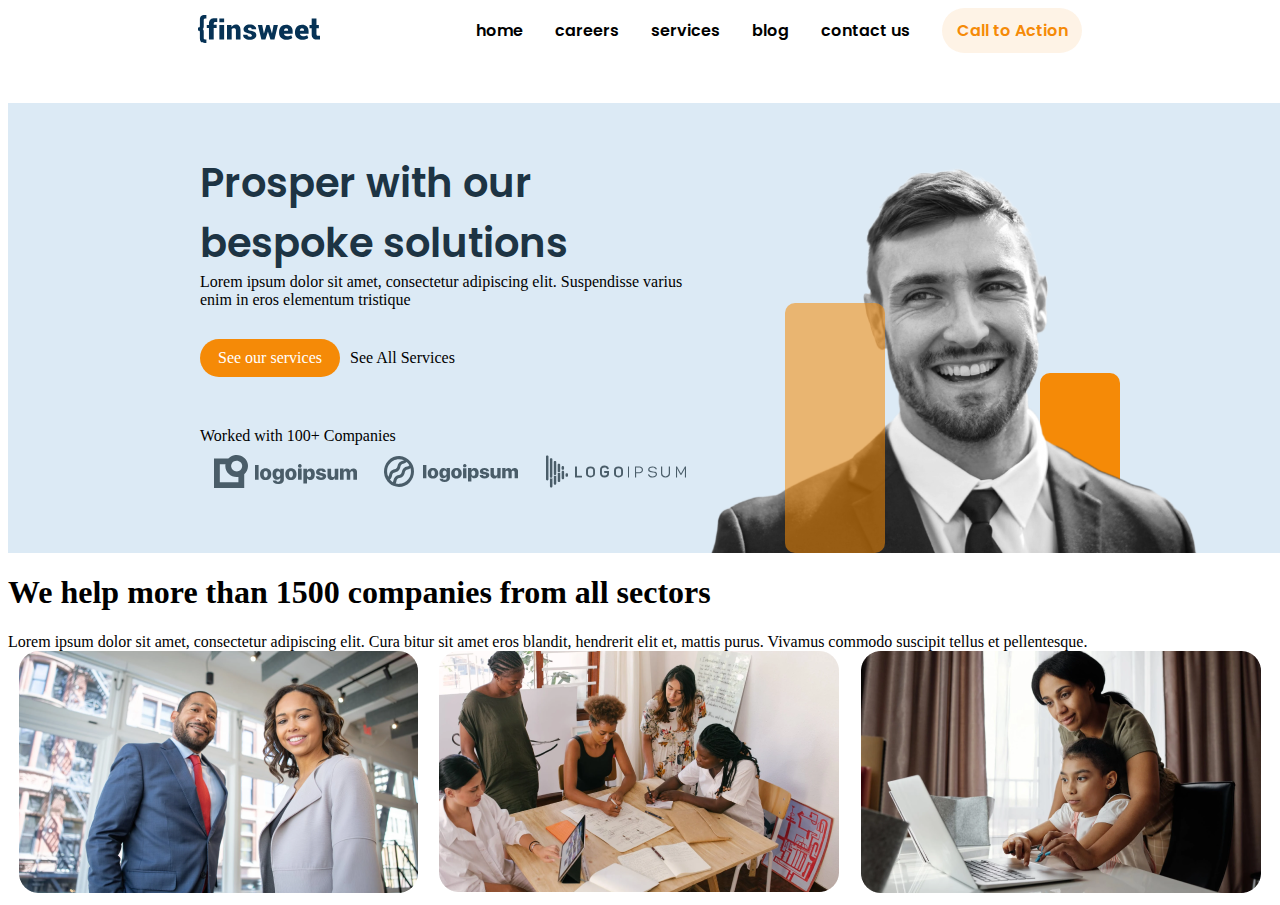
<file: challange/index.html>
<!DOCTYPE html>
<html lang="en">
  <head>
    <meta charset="UTF-8" />
    <meta http-equiv="X-UA-Compatible" content="IE=edge" />
    <meta name="viewport" content="width=device-width, initial-scale=1.0" />
    <title>Document</title>
    <link rel="stylesheet" href="./css/style.css" />
  </head>
  <body>
    <nav>
      <div>
        <img src="./logo/Logo.svg" alt="not found" />
      </div>
      <div class="nav-a">
        <div class="nav-a1">
          <a href="">home</a>
          <a href="">careers</a>
          <a href="">services</a>
          <a href="">blog</a>
          <a href="">contact us</a>
        </div>
        <a href="" id="m1">Call to Action</a>
      </div>
    </nav>
    <header>
      <div class="header-container">
        <div class="m2">
          <div class="m21">
            <div class="m211">Prosper with our bespoke solutions</div>
            <div class="m212">
              Lorem ipsum dolor sit amet, consectetur adipiscing elit.
              Suspendisse varius enim in eros elementum tristique
            </div>
            <div class="m213">
              <a href="" class="m2131">See our services</a>
              <a href="" class="m2132">See All Services </a>
            </div>
            <div class="m214">Worked with 100+ Companies</div>
            <div class="m215">
              <img src="./logo/haeder-logo-1.svg" alt="" />
              <img src="./logo/heder-logo-2 (1).svg" alt="" />
              <img src="./logo/header-logo-3.svg" alt="" />
            </div>
          </div>
          <div class="m22">
            <div class="m221"></div>
            <div class="m222"></div>
            <img width="500" height="400" src="./image/Image.png" alt="" />
          </div>
        </div>
      </div>
    </header>
    <div>
      <div>
        <h1>We help more than 1500 companies from all sectors</h1>
        Lorem ipsum dolor sit amet, consectetur adipiscing elit. Cura bitur sit
        amet eros blandit, hendrerit elit et, mattis purus. Vivamus commodo
        suscipit tellus et pellentesque.
      </div>
      <div class="ROUND2">
        <div>
          <img src="image/post1.png" alt="not found" />
        </div>
        <div>
          <img src="image/post-2.png" alt="not found" />
        </div>
        <div>
          <img src="image/post-3.png" alt="not found" />
        </div>
      </div>
    </div>
  </body>
</html>
</file>
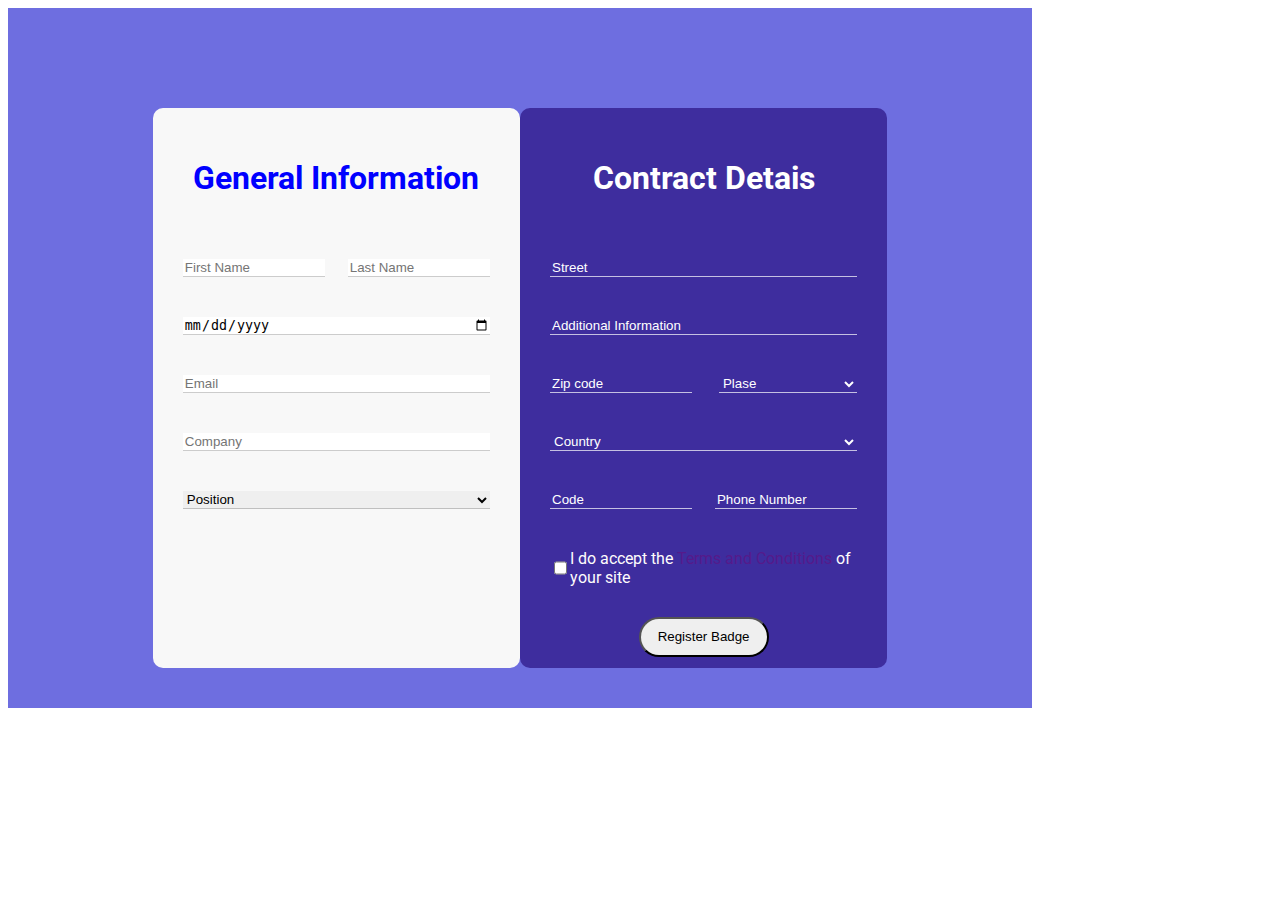
<file: traning/index.html>
<!DOCTYPE html>
<html lang="en">
  <head>
    <meta charset="UTF-8" />
    <meta http-equiv="X-UA-Compatible" content="IE=edge" />
    <meta name="viewport" content="width=device-width, initial-scale=1.0" />
    <title>Document</title>
    <link rel="stylesheet" href="style.css" />
  </head>
  <body>
    <div class="full">
      <div class="left-card">
        <div class="text1">
          <h1>General Information</h1>
        </div>
        <form action="">
          <div class="q2">
            <input
              type="text"
              class="names"
              maxlength="30"
              placeholder="First Name"
            />
            <input
              type="text"
              class="names"
              maxlength="30"
              placeholder="Last Name"
            />
          </div>
          <div class="q3">
            <input type="date" maxlength="30" placeholder="yyyy.dd.mm" />
          </div>
          <div class="q4">
            <input type="text" maxlength="30" placeholder="Email" />
          </div>
          <div class="q5">
            <input type="text" maxlength="30" placeholder="Company" />
          </div>
          <div class="q6">
            <select name="Position" id="Position">
              <option value="">Position</option>
            </select>
          </div>
        </form>
      </div>
      <div class="right-card">
        <div class="text2">
          <h1>Contract Detais</h1>
        </div>
        <div class="m2">
          <input type="text" maxlength="20" placeholder="Street" />
        </div>
        <div class="m3">
          <input
            type="text"
            maxlength="30"
            placeholder="Additional Information"
          />
        </div>
        <div class="m4">
          <input type="number" maxlength="30" placeholder="Zip code" />
          <select name="Plase" id="">
            <option value="">Plase</option>
          </select>
        </div>
        <div class="m5">
          <select name="Country" id="Country">
            <option value="">Country</option>
          </select>
        </div>
        <div class="m6">
          <input type="text" maxlength="30" placeholder="Code" />
          <input type="number" maxlength="10" placeholder="Phone Number" />
        </div>
        <div class="m7">
          <input type="checkbox" />
          <label for="">
            I do accept the
            <a href="">Terms and Conditions</a>
            of your site
          </label>
        </div>
        <div class="button">
          <button
            type="Register Badge"
            style="border-radius: 30px; width: 130px; height: 40px"
          >
            Register Badge
          </button>
        </div>
      </div>
    </div>
  </body>
</html>
</file>
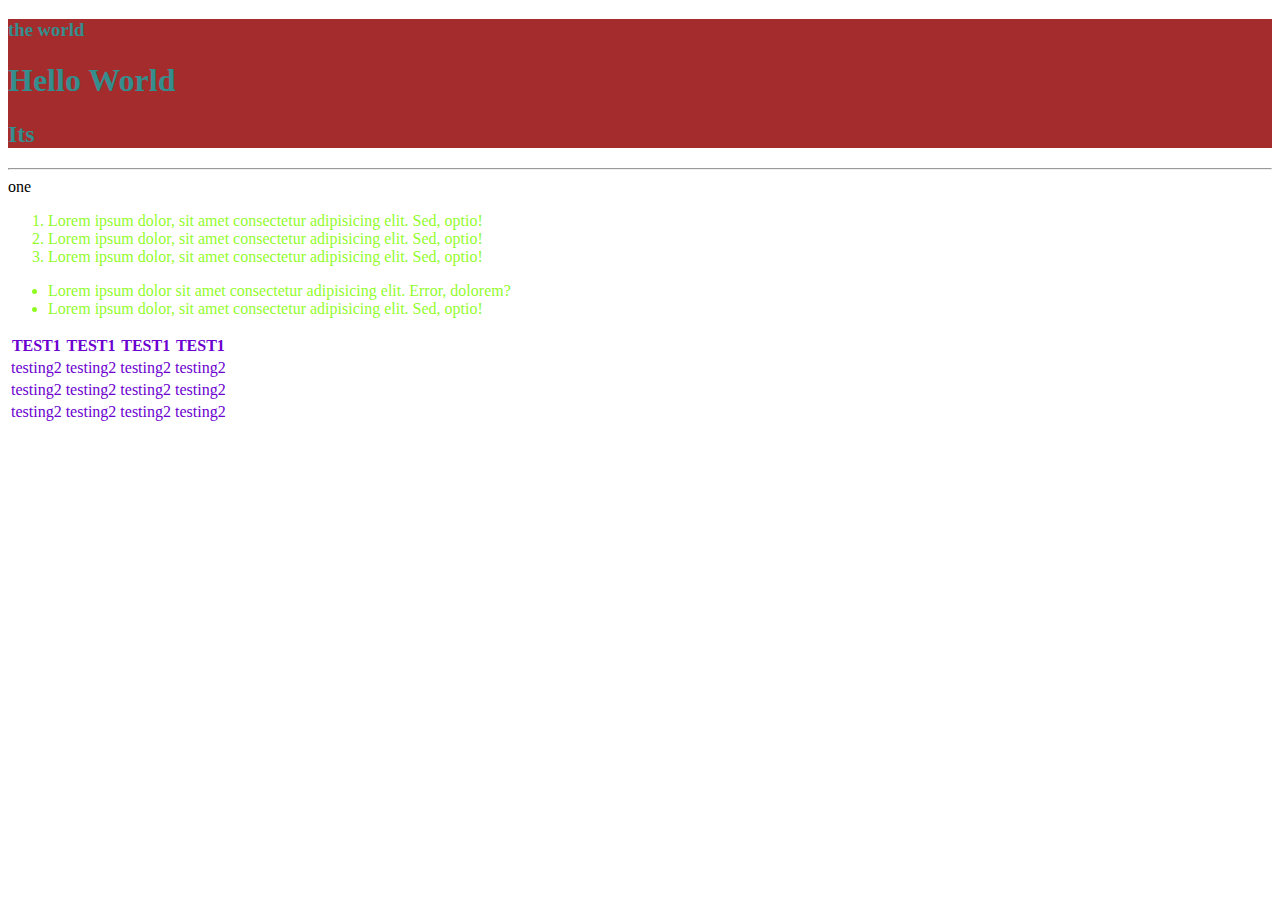
<file: lesson/+/index.html>
<!DOCTYPE html>
<html lang="en">
  <head>
    <meta charset="UTF-8" />
    <meta http-equiv="X-UA-Compatible" content="IE=edge" />
    <meta name="viewport" content="width=device-width, initial-scale=1.0" />
    <title>test</title>
    <link rel="stylesheet" href="style.css" />
  </head>
  <body>
    <div class="test2">
      <h3>the world</h3>
      <h1>Hello World</h1>
      <h2>Its</h2>
    </div>
    <hr />
    one
    <ol>
      <li>
        Lorem ipsum dolor, sit amet consectetur adipisicing elit. Sed, optio!
      </li>
      <li>
        Lorem ipsum dolor, sit amet consectetur adipisicing elit. Sed, optio!
      </li>
      <li>
        Lorem ipsum dolor, sit amet consectetur adipisicing elit. Sed, optio!
      </li>
    </ol>
    <ul>
      <li>
        Lorem ipsum dolor sit amet consectetur adipisicing elit. Error, dolorem?
      </li>
      <li>
        Lorem ipsum dolor, sit amet consectetur adipisicing elit. Sed, optio!
      </li>
    </ul>
    <table>
      <tr class="2">
        <th>TEST1</th>
        <th>TEST1</th>
        <th>TEST1</th>
        <th>TEST1</th>
      </tr>
      <tr>
        <td>testing2</td>
        <td>testing2</td>
        <td>testing2</td>
        <td>testing2</td>
      </tr>
      <tr>
        <td>testing2</td>
        <td>testing2</td>
        <td>testing2</td>
        <td>testing2</td>
      </tr>
      <tr>
        <td>testing2</td>
        <td>testing2</td>
        <td>testing2</td>
        <td>testing2</td>
      </tr>
    </table>
  </body>
</html>
</file>
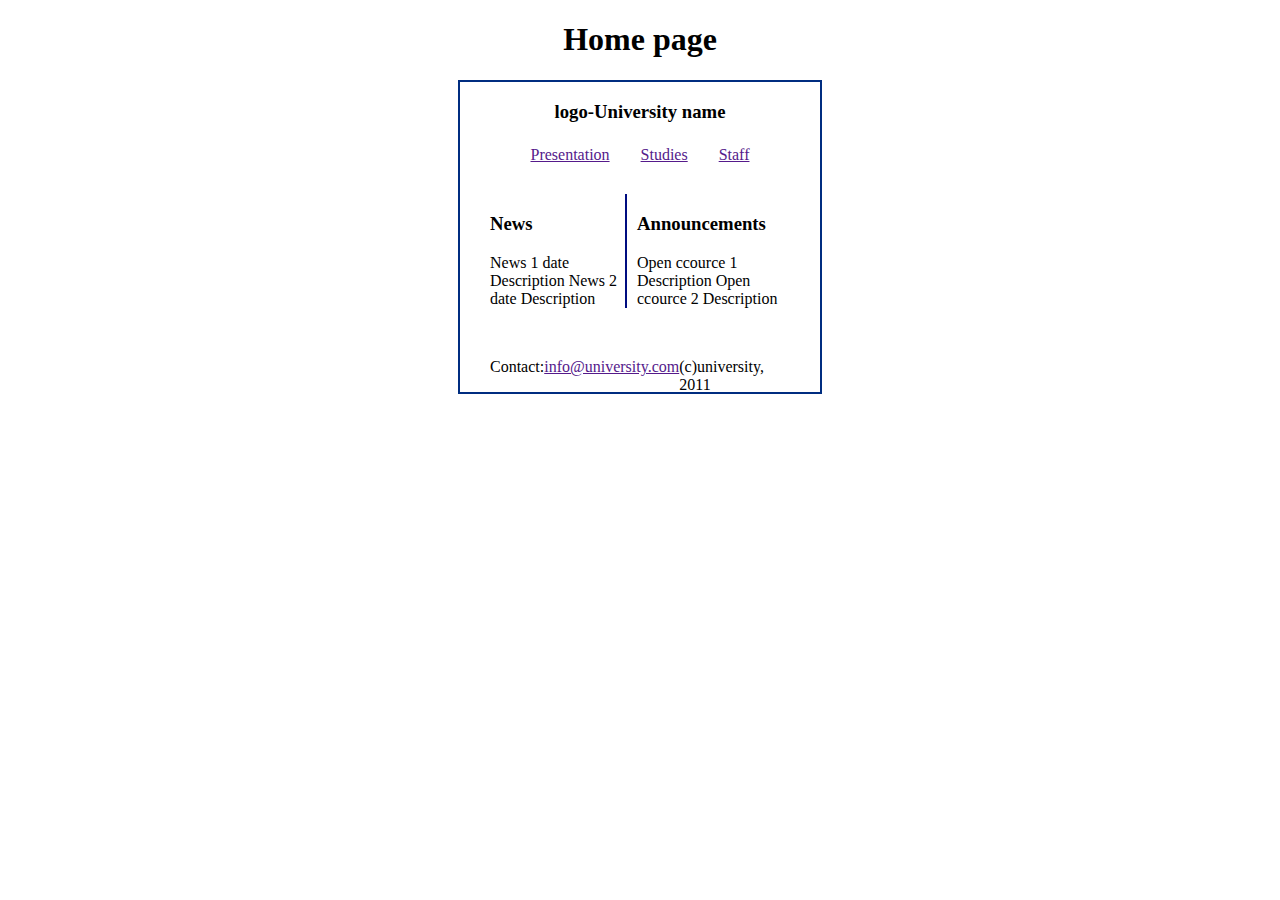
<file: lesson/Day-09/index.html>
<!DOCTYPE html>
<html lang="en">
  <head>
    <meta charset="UTF-8" />
    <meta http-equiv="X-UA-Compatible" content="IE=edge" />
    <meta name="viewport" content="width=device-width, initial-scale=1.0" />
    <title>Document</title>
    <link rel="stylesheet" href="style.css" />
  </head>
  <body>
    <h1 class="d2">Home page</h1>
    <div class="d1">
      <div class="d12"><h3>logo-University name</h3></div>
      <div class="d13">
        <nav class="d131">
          <a href="">Presentation</a>
          <a href="">Studies</a>
          <a href="">Staff</a>
        </nav>
      </div>
      <div class="d14">
        <div class="d141">
          <h3>News</h3>
          News 1 date Description News 2 date Description
        </div>
        <div class="d142">
          <h3>Announcements</h3>
          Open ccource 1 Description Open ccource 2 Description
        </div>
      </div>
      <div class="d15">
        Contact:
        <a href="">info@university.com</a>
        (c)university, 2011
      </div>
    </div>
  </body>
</html>
</file>
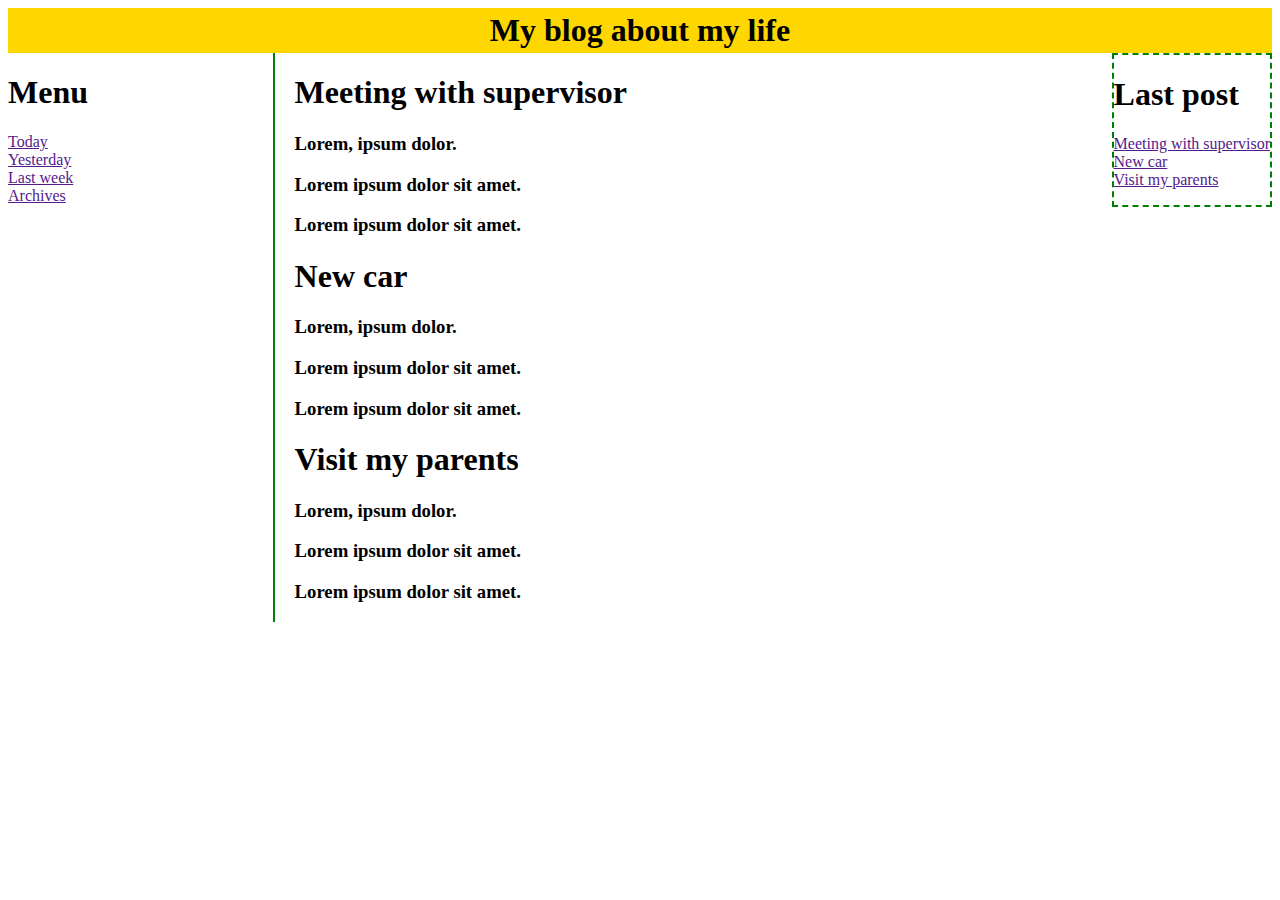
<file: lesson/Day-8/index.html>
<!DOCTYPE html>
<html lang="en">
  <head>
    <meta charset="UTF-8" />
    <meta http-equiv="X-UA-Compatible" content="IE=edge" />
    <meta name="viewport" content="width=device-width, initial-scale=1.0" />
    <title>Document</title>
    <link rel="stylesheet" href="style.css" />
  </head>
  <body>
    <nav class="w1"><h1>My blog about my life</h1></nav>
    <div class="w2">
      <div class="w21">
        <h1>Menu</h1>
        <a href="">Today</a>
        <a href="">Yesterday</a>
        <a href="">Last week</a>
        <a href="">Archives</a>
      </div>
      <div class="w3">
        <h1>Meeting with supervisor</h1>
        <h3>Lorem, ipsum dolor.</h3>
        <h3>Lorem ipsum dolor sit amet.</h3>
        <h3>Lorem ipsum dolor sit amet.</h3>
        <h1>New car</h1>
        <h3>Lorem, ipsum dolor.</h3>
        <h3>Lorem ipsum dolor sit amet.</h3>
        <h3>Lorem ipsum dolor sit amet.</h3>
        <h1>Visit my parents</h1>
        <h3>Lorem, ipsum dolor.</h3>
        <h3>Lorem ipsum dolor sit amet.</h3>
        <h3>Lorem ipsum dolor sit amet.</h3>
      </div>
      <div class="w4">
        <h1>Last post</h1>
        <a href="">Meeting with supervisor</a>
        <a href="">New car</a>
        <a href="">Visit my parents</a>
      </div>
    </div>
  </body>
</html>
</file>
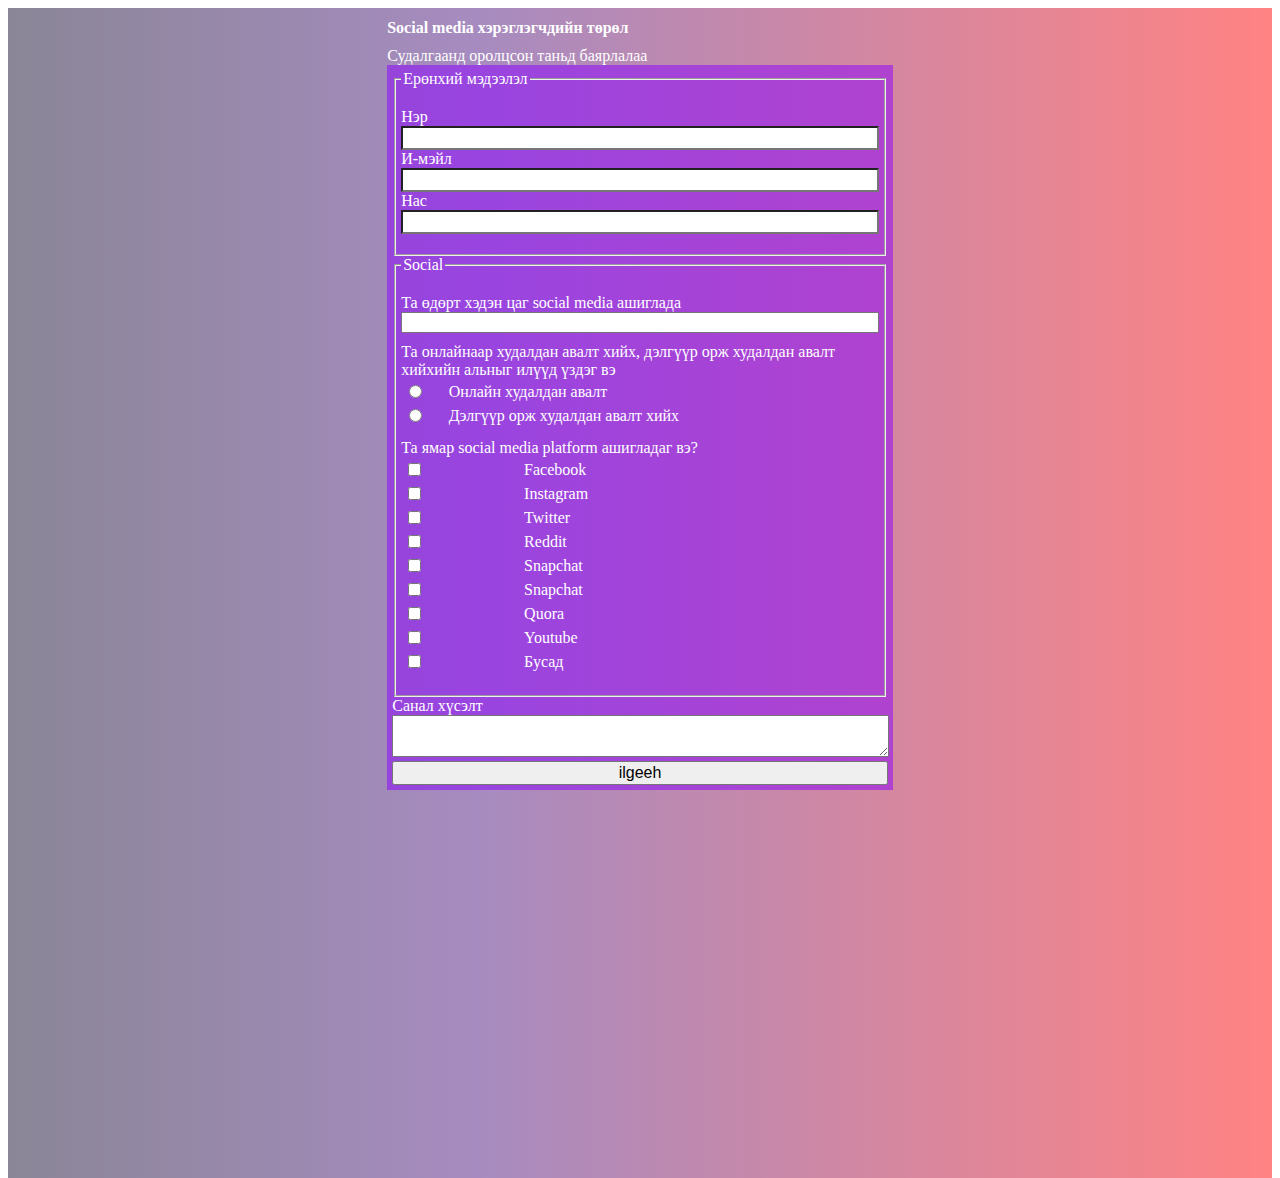
<file: traning/html_form/survey-form/index.html>
<!DOCTYPE html>
<html lang="en">
  <head>
    <meta charset="UTF-8" />
    <meta http-equiv="X-UA-Compatible" content="IE=edge" />
    <meta name="viewport" content="width=device-width, initial-scale=1.0" />
    <title>Document</title>
    <link rel="stylesheet" href="style.css" />
  </head>
  <body>
    <div class="container">
      <div class="secondcontainer">
        <div class="text">
          <h1>Social media хэрэглэгчдийн төрөл</h1>
          Судалгаанд оролцсон таньд баярлалаа
        </div>
        <div class="hamgintom">
          <fieldset>
            <legend>Ерөнхий мэдээлэл</legend>
            <div class="deedtal">
              <label for="">Нэр</label>
              <input type="text" maxlength="20" />
              <label for="">И-мэйл</label>
              <input type="text" maxlength="20" />
              <label for="">Нас</label>
              <input type="number" maxlength="2" />
            </div>
          </fieldset>
          <fieldset>
            <legend>Social</legend>
            <div class="doodtal">
              <div class="dotor2">
                Та өдөрт хэдэн цаг social media ашиглада
                <select name="" id="">
                  <option value="">2-4 hour</option>
                  <option value="">4-5 hour</option>
                  <option value="">5+ hour</option>
                </select>
              </div>
              <div class="dotor3">
                Та онлайнаар худалдан авалт хийх, дэлгүүр орж худалдан авалт
                хийхийн альныг илүүд үздэг вэ
                <table>
                  <tr>
                    <td><input type="radio" name="a1" id="a2" /></td>
                    <td><label for="a2">Онлайн худалдан авалт</label></td>
                  </tr>
                  <tr>
                    <td><input type="radio" name="a1" id="a3" /></td>
                    <td>
                      <label for="a3">Дэлгүүр орж худалдан авалт хийх</label>
                    </td>
                  </tr>
                </table>
              </div>
              <div class="dotor1">
                <table>
                  Та ямар social media platform ашигладаг вэ?
                  <tr>
                    <td><input type="checkbox" /></td>
                    <td><label for="">Facebook</label></td>
                  </tr>
                  <tr>
                    <td><input type="checkbox" /></td>
                    <td><label for="">Instagram</label></td>
                  </tr>
                  <tr>
                    <td><input type="checkbox" /></td>
                    <td><label for="">Twitter</label></td>
                  </tr>
                  <tr>
                    <td><input type="checkbox" /></td>
                    <td><label for="">Reddit</label></td>
                  </tr>
                  <tr>
                    <td><input type="checkbox" /></td>
                    <td><label for="">Snapchat</label></td>
                  </tr>
                  <tr>
                    <td><input type="checkbox" /></td>
                    <td><label for="">Snapchat</label></td>
                  </tr>
                  <tr>
                    <td><input type="checkbox" /></td>
                    <td><label for="">Quora</label></td>
                  </tr>
                  <tr>
                    <td><input type="checkbox" /></td>
                    <td><label for="">Youtube</label></td>
                  </tr>
                  <tr>
                    <td><input type="checkbox" /></td>
                    <td><label for="">Бусад</label></td>
                  </tr>
                </table>
              </div>
            </div>
          </fieldset>
          <div>
            Санал хүсэлт
            <textarea name="" id="" cols="90" rows=""></textarea>
          </div>
          <button id="submit">ilgeeh</button>
        </div>
      </div>
    </div>
  </body>
</html>
</file>
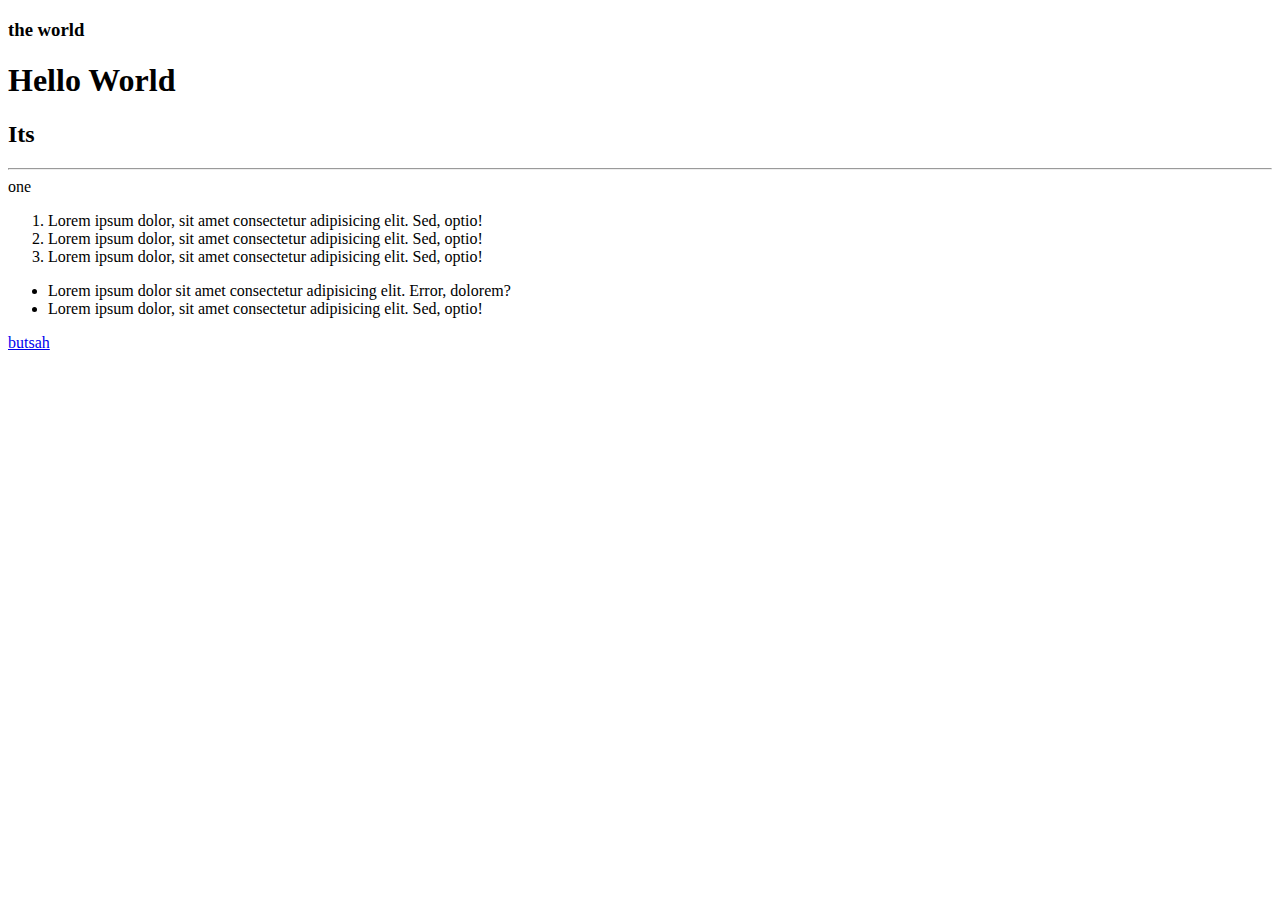
<file: lesson/+/huudas.html>
<!DOCTYPE html>
<html lang="en">
  <head>
    <meta charset="UTF-8" />
    <meta http-equiv="X-UA-Compatible" content="IE=edge" />
    <meta name="viewport" content="width=device-width, initial-scale=1.0" />
    <title>Document</title>
  </head>
  <body>
    <h3>the world</h3>
    <h1>Hello World</h1>
    <h2>Its</h2>
    <hr />
    one
    <ol>
      <li>
        Lorem ipsum dolor, sit amet consectetur adipisicing elit. Sed, optio!
      </li>
      <li>
        Lorem ipsum dolor, sit amet consectetur adipisicing elit. Sed, optio!
      </li>
      <li>
        Lorem ipsum dolor, sit amet consectetur adipisicing elit. Sed, optio!
      </li>
    </ol>
    <ul>
      <li>
        Lorem ipsum dolor sit amet consectetur adipisicing elit. Error, dolorem?
      </li>
      <li>
        Lorem ipsum dolor, sit amet consectetur adipisicing elit. Sed, optio!
      </li>
    </ul>
    <a href="./index - Copy.html">butsah</a>
  </body>
</html>
</file>
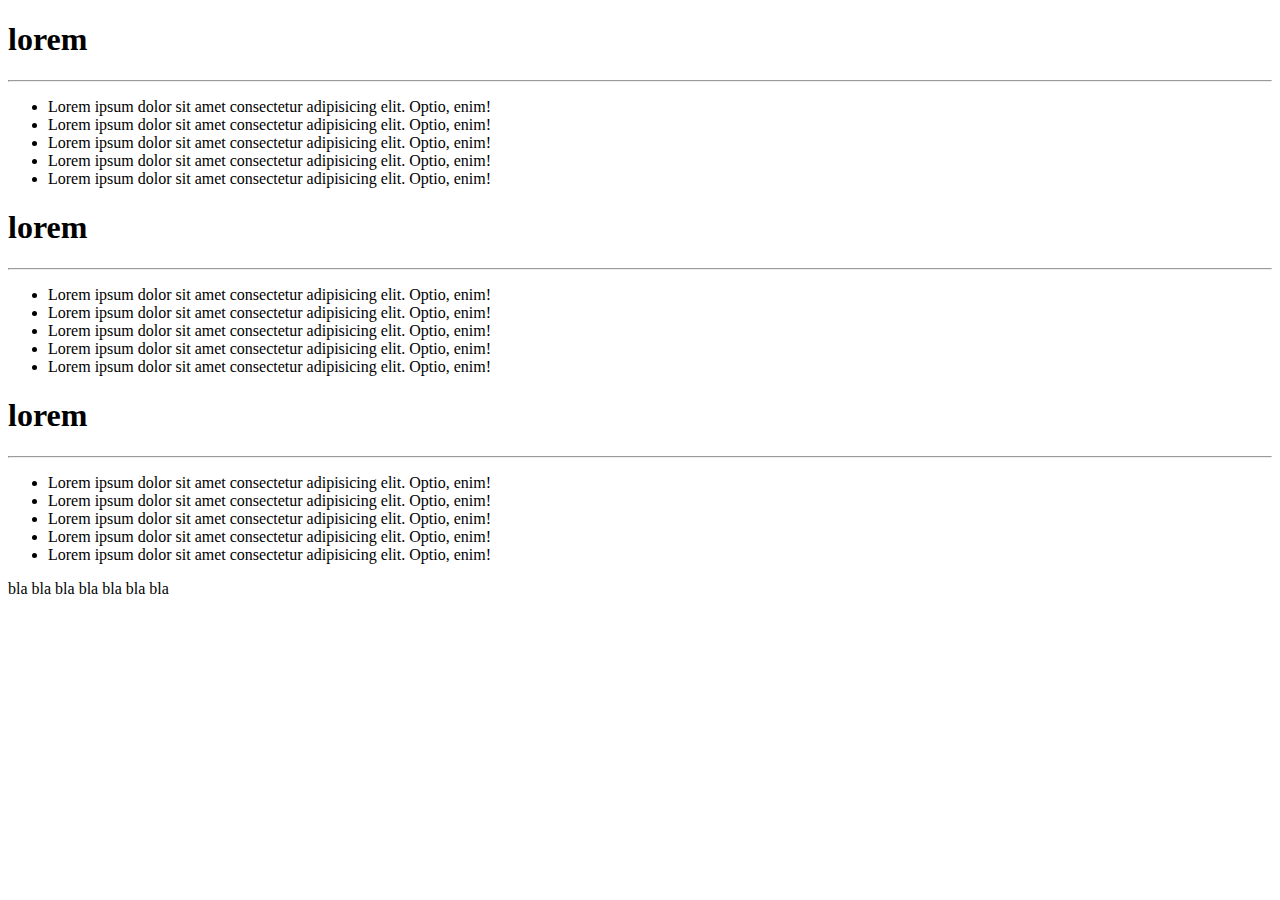
<file: lesson/+/test.html>
<!DOCTYPE html>
<html lang="en">
  <head>
    <meta charset="UTF-8" />
    <meta http-equiv="X-UA-Compatible" content="IE=edge" />
    <meta name="viewport" content="width=device-width, initial-scale=1.0" />
    <title>Document</title>
  </head>
  <body>
    <h1>lorem</h1>
    <hr />
    <ul>
      <li>
        Lorem ipsum dolor sit amet consectetur adipisicing elit. Optio, enim!
      </li>
      <li>
        Lorem ipsum dolor sit amet consectetur adipisicing elit. Optio, enim!
      </li>
      <li>
        Lorem ipsum dolor sit amet consectetur adipisicing elit. Optio, enim!
      </li>
      <li>
        Lorem ipsum dolor sit amet consectetur adipisicing elit. Optio, enim!
      </li>
      <li>
        Lorem ipsum dolor sit amet consectetur adipisicing elit. Optio, enim!
      </li>
    </ul>
    <h1>lorem</h1>
    <hr />
    <ul>
      <li>
        Lorem ipsum dolor sit amet consectetur adipisicing elit. Optio, enim!
      </li>
      <li>
        Lorem ipsum dolor sit amet consectetur adipisicing elit. Optio, enim!
      </li>
      <li>
        Lorem ipsum dolor sit amet consectetur adipisicing elit. Optio, enim!
      </li>
      <li>
        Lorem ipsum dolor sit amet consectetur adipisicing elit. Optio, enim!
      </li>
      <li>
        Lorem ipsum dolor sit amet consectetur adipisicing elit. Optio, enim!
      </li>
    </ul>
    <h1>lorem</h1>
    <hr />
    <ul>
      <li>
        Lorem ipsum dolor sit amet consectetur adipisicing elit. Optio, enim!
      </li>
      <li>
        Lorem ipsum dolor sit amet consectetur adipisicing elit. Optio, enim!
      </li>
      <li>
        Lorem ipsum dolor sit amet consectetur adipisicing elit. Optio, enim!
      </li>
      <li>
        Lorem ipsum dolor sit amet consectetur adipisicing elit. Optio, enim!
      </li>
      <li>
        Lorem ipsum dolor sit amet consectetur adipisicing elit. Optio, enim!
      </li>
    </ul>
  </body>
</html>
bla bla bla bla bla bla bla
</file>
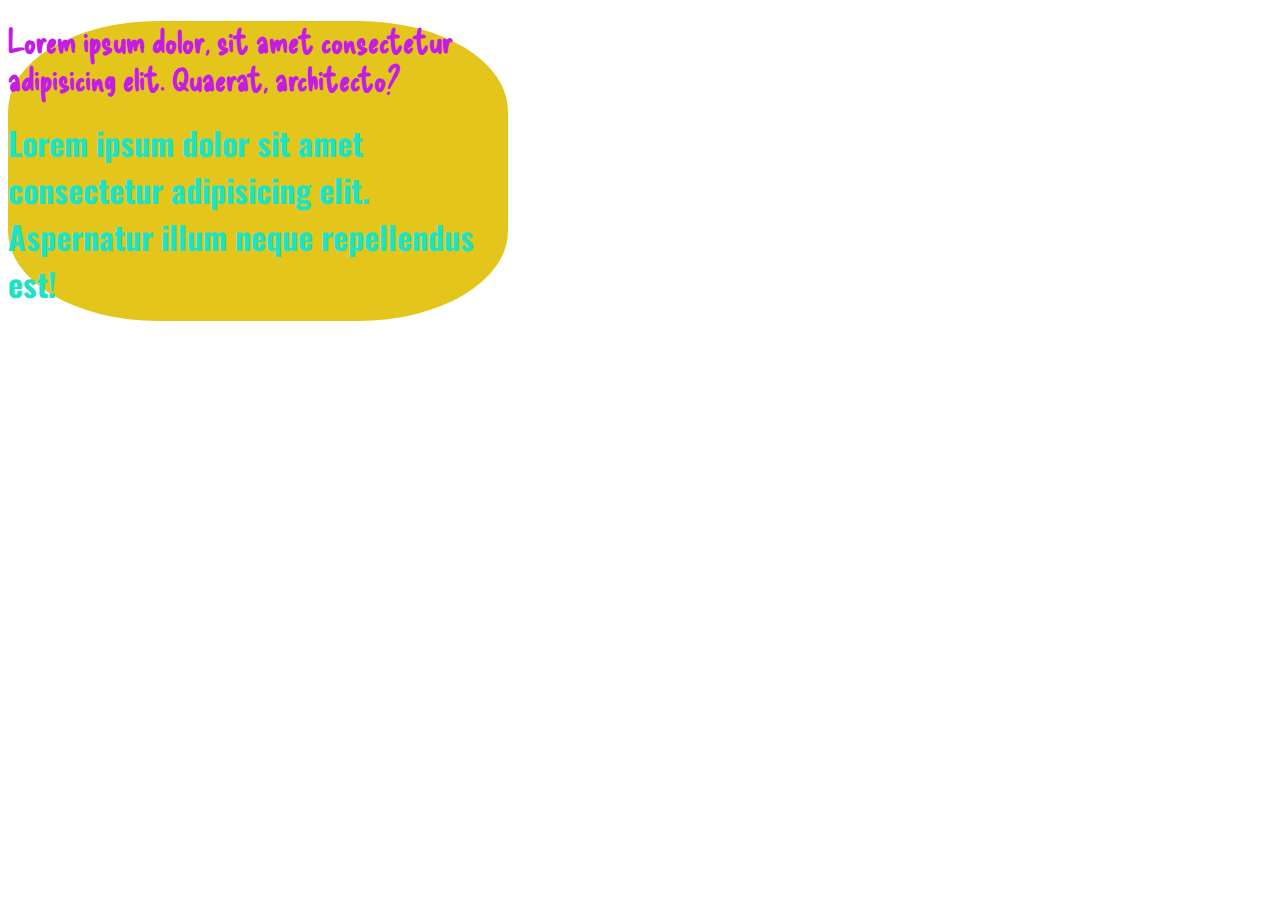
<file: lesson/Day-04/day4.html>
<!DOCTYPE html>
<html lang="en">
  <head>
    <meta charset="UTF-8" />
    <meta http-equiv="X-UA-Compatible" content="IE=edge" />
    <meta name="viewport" content="width=device-width, initial-scale=1.0" />
    <title>Document</title>
    <link rel="stylesheet" href="day4.css" />
  </head>
  <body>
    <div class="t19">
      <h1 class="t22">
        Lorem ipsum dolor, sit amet consectetur adipisicing elit. Quaerat,
        architecto?
      </h1>
      <h1 id="t16">
        Lorem ipsum dolor sit amet consectetur adipisicing elit. Aspernatur
        illum neque repellendus est!
      </h1>
    </div>
  </body>
</html>
</file>
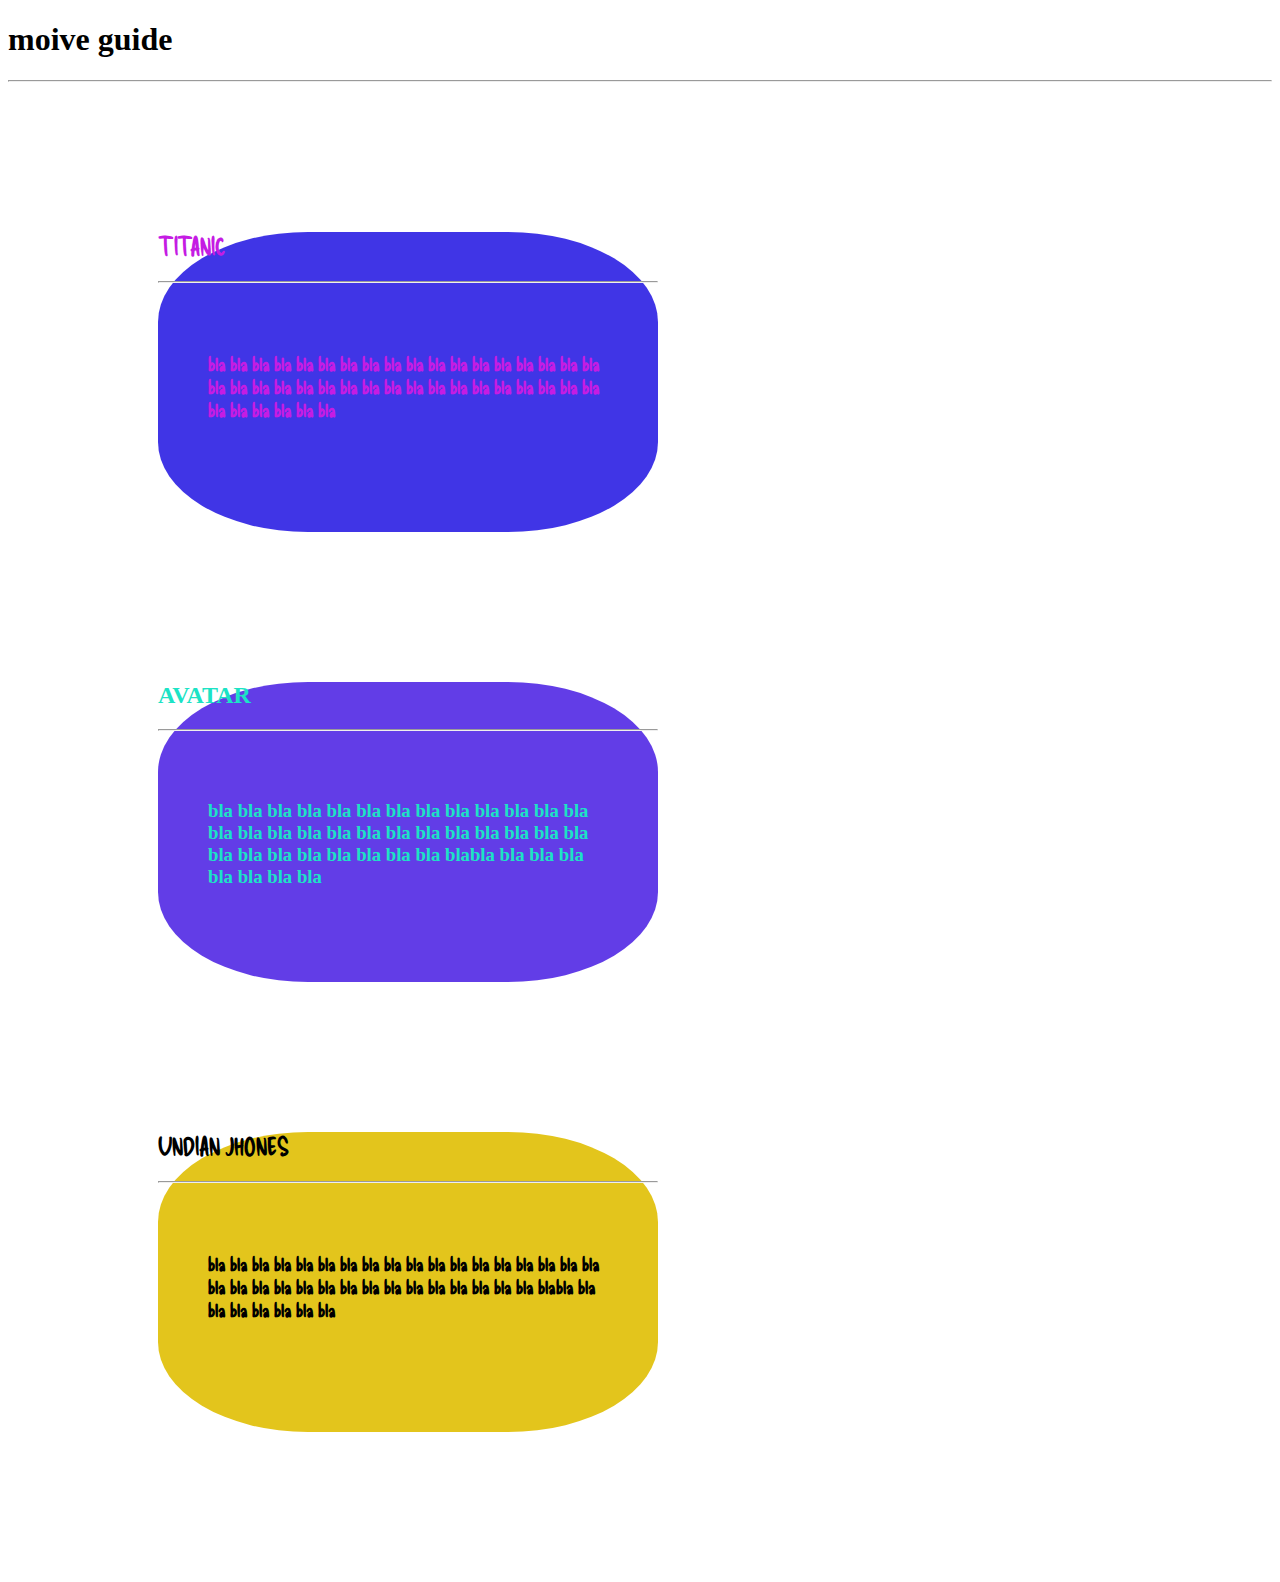
<file: lesson/Day-05/day5.html>
<!DOCTYPE html>
<html lang="en">
  <head>
    <meta charset="UTF-8" />
    <meta http-equiv="X-UA-Compatible" content="IE=edge" />
    <meta name="viewport" content="width=device-width, initial-scale=1.0" />
    <title>Movie Guides</title>
    <link rel="stylesheet" href="day5.css" />
  </head>
  <body>
    <h1>moive guide</h1>
    <hr />
    <div class="test1">
      <h2>TITANIC</h2>
      <hr />
      <h3>
        bla bla bla bla bla bla bla bla bla bla bla bla bla bla bla bla bla bla
        bla bla bla bla bla bla bla bla bla bla bla bla bla bla bla bla bla bla
        bla bla bla bla bla bla
      </h3>
    </div>
    <div class="test2">
      <h2>AVATAR</h2>
      <hr />
      <h3>
        bla bla bla bla bla bla bla bla bla bla bla bla bla bla bla bla bla bla
        bla bla bla bla bla bla bla bla bla bla bla bla bla bla bla bla blabla
        bla bla bla bla bla bla bla
      </h3>
    </div>
    <div class="test3">
      <h2>UNDIAN JHONES</h2>
      <hr />
      <h3>
        bla bla bla bla bla bla bla bla bla bla bla bla bla bla bla bla bla bla
        bla bla bla bla bla bla bla bla bla bla bla bla bla bla bla blabla bla
        bla bla bla bla bla bla
      </h3>
    </div>
  </body>
</html>
</file>
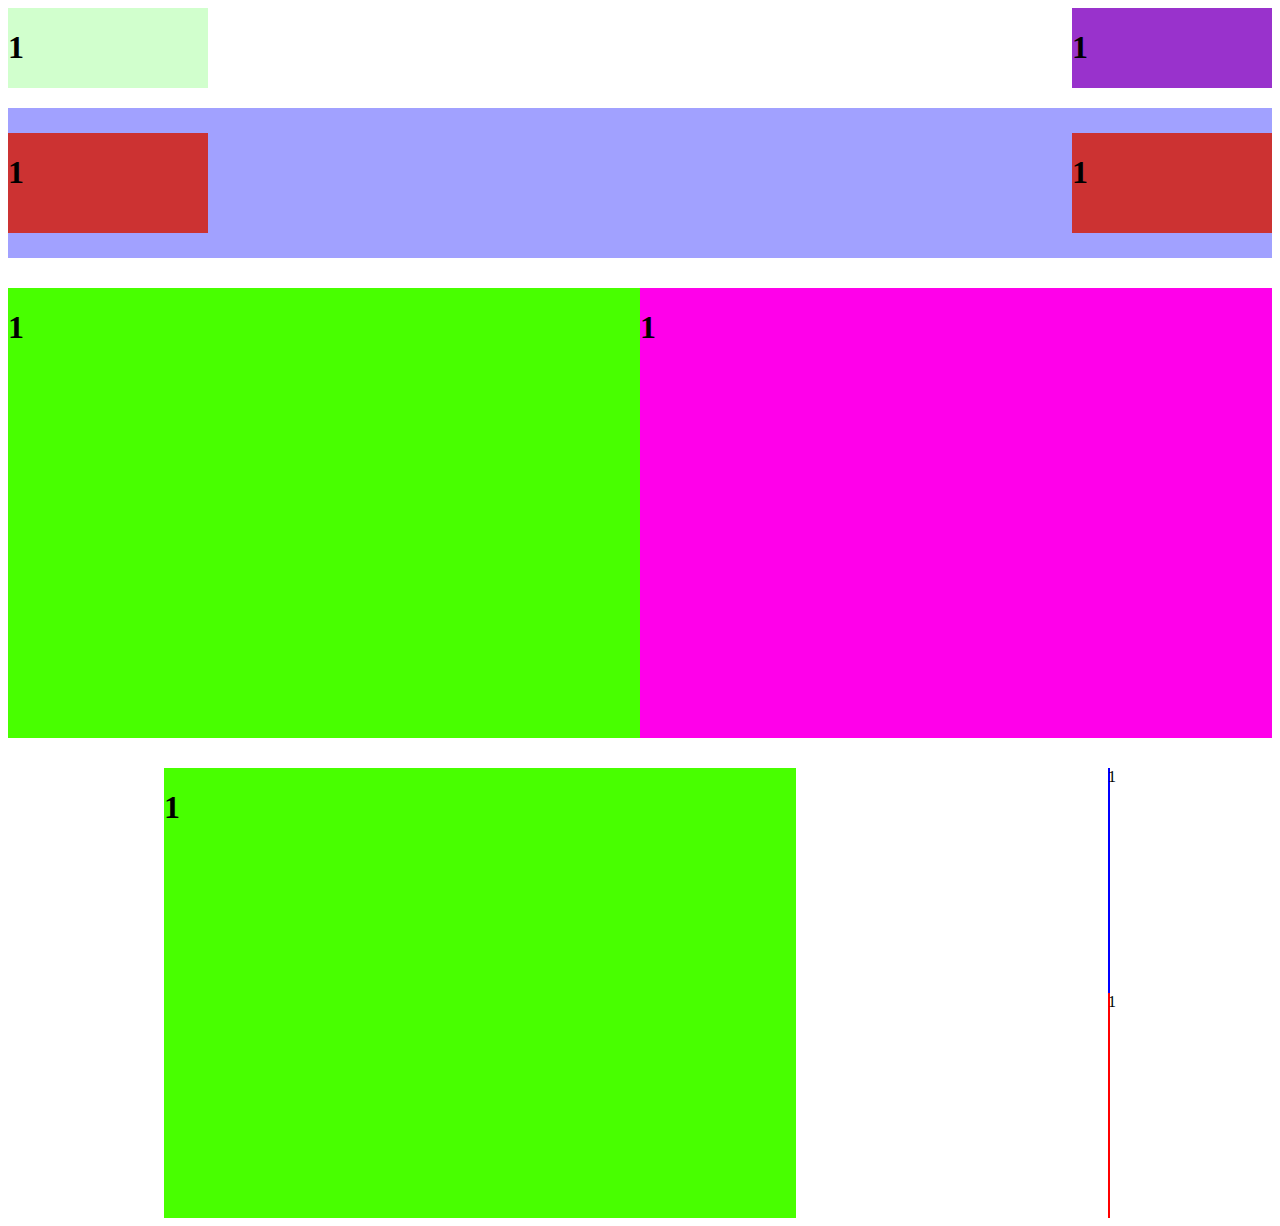
<file: lesson/Day-06/DAY6.html>
<!DOCTYPE html>
<html lang="en">
  <head>
    <meta charset="UTF-8" />
    <meta http-equiv="X-UA-Compatible" content="IE=edge" />
    <meta name="viewport" content="width=device-width, initial-scale=1.0" />
    <title>Document</title>
    <link rel="stylesheet" href="day6.css" />
  </head>
  <body>
    <div class="eeee">
      <div class="eee"><h1>1</h1></div>
      <div class="ee"><h1>1</h1></div>
    </div>
    <div class="llll">
      <div class="ll"><h1>1</h1></div>
      <div class="ll"><h1>1</h1></div>
    </div>
    <div class="m3">
      <div class="m1"><h1>1</h1></div>
      <div class="m2"><h1>1</h1></div>
    </div>
    <div class="w3">
      <div class="w1">
        <h1>1</h1>
      </div>
      <div class="w2">
        <div class="w21">1</div>
        <div class="w22">1</div>
      </div>
    </div>
  </body>
</html>
</file>
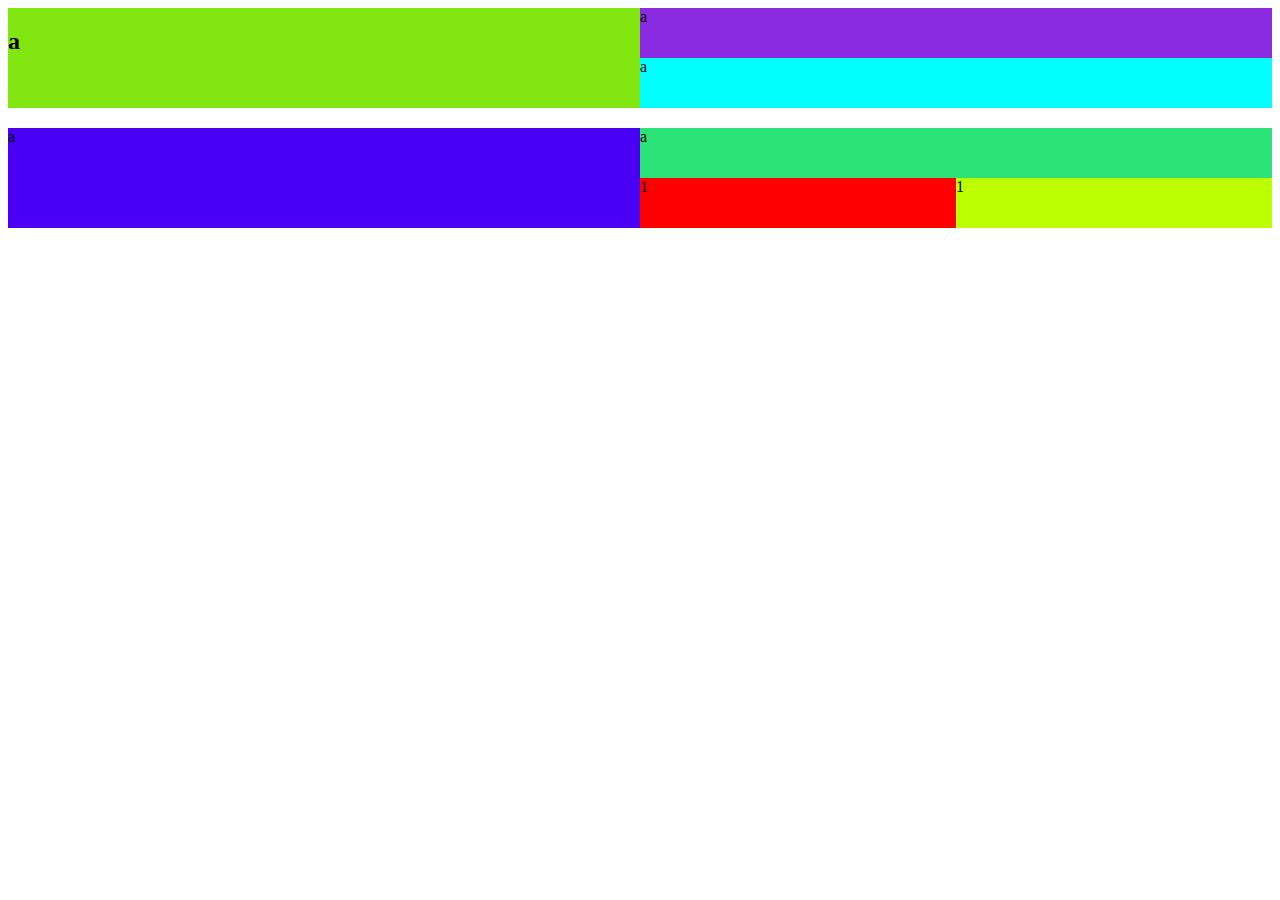
<file: lesson/Day-07/day7.html>
<!DOCTYPE html>
<html lang="en">
  <head>
    <meta charset="UTF-8" />
    <meta http-equiv="X-UA-Compatible" content="IE=edge" />
    <meta name="viewport" content="width=device-width, initial-scale=1.0" />
    <title>Document</title>
    <link rel="stylesheet" href="day7.css" />
  </head>
  <body>
    <div class="h3">
      <div class="h1"><h2>a</h2></div>
      <div class="h1">
        <div class="h22">a</div>
        <div class="h23">a</div>
      </div>
    </div>

    <div class="m3">
      <div class="m1">a</div>
      <div class="m1">
        <div class="m22">a</div>
        <div class="m23">
          <div class="m222">1</div>
          <div class="m223">1</div>
        </div>
      </div>
    </div>
  </body>
</html>
</file>
<file: challange/css/style.css>
@import url("https://fonts.googleapis.com/css2?family=Poppins&display=swap");
a {
  text-decoration: none;
}
nav {
  display: flex;
  justify-content: space-between;
  width: 70%;
  margin: 0 auto;
  align-items: center;
}
.nav-a {
  display: flex;
  flex-direction: row;
  align-items: flex-start;
  padding: 0px;
  gap: 32px;
}
.nav-a1 {
  display: flex;
  flex-direction: row;
  align-items: flex-start;
  padding: 0px;
  gap: 32px;
  margin-top: 10px;
}
.nav-a a {
  font-family: "Poppins", sans-serif;
  font-weight: 600;
  color: black;
}
#m1 {
  background: rgba(245, 138, 7, 0.1);
  border-radius: 31px;
  width: 120px;
  display: flex;
  justify-content: center;
  align-items: center;
  padding: 10px;
  color: #f58a07;
}
.m2 {
  display: flex;
  width: 100%;
  height: 450px;
  margin-top: 50px;
}
.m211 {
  font-family: "Poppins", sans-serif;
  font-weight: 600;
  color: #1d3444;
  font-size: 40px;
  width: 500px;
  margin-top: 50px;
}
.m213 {
  display: flex;
  margin-top: 30px;
}
.m214 {
  margin-top: 50px;
}
.m215 {
  display: flex;
  margin-top: 10px;
  justify-content: space-around;
}
.m2132 {
  color: black;
  padding: 10px;
}
.m2131 {
  background: #f58a07;
  border-radius: 31px;
  width: 120px;
  display: flex;
  justify-content: center;
  align-items: center;
  padding: 10px;
  color: #ffffff;
}
header {
  width: 100vw;
  background-color: #dceaf5;
}
.header-container {
  width: 70%;
  margin: 0 auto;
}
.m22 {
  display: flex;
  align-items: flex-end;
  position: relative;
}
.m221 {
  position: absolute;
  width: 100px;
  height: 250px;
  border-radius: 10px;
  background: #f58a078e;
  color: #f58a0700;
  bottom: 0;
  right: 315px;
  z-index: 1;
}
.m222 {
  position: absolute;
  width: 80px;
  height: 180px;
  border-radius: 10px;
  background: #f58a07;
  color: #f58a0700;
  bottom: 0;
  right: 80px;
}
.m22 img {
  z-index: 0;
}
.ROUND2 {
  display: flex;
  justify-content: space-around;
}
</file>
<file: traning/style.css>
@import url("https://fonts.googleapis.com/css2?family=Roboto:wght@300;700&display=swap");
.full {
  display: flex;
  height: 700px;
  width: 80vw;
  justify-content: center;
  background-color: rgb(110, 110, 224);
}
.left-card {
  display: flex;
  flex-direction: column;
  align-items: center;
  width: 30%;
  height: 500px;
  background-color: rgb(248, 248, 248);
  margin-top: 100px;
  border-radius: 10px;
  padding: 30px;
}
.q2 {
  font-family: "Roboto", sans-serif;
  color: gray;
  margin-top: 40px;
  display: flex;
  justify-content: space-between;
}
.q3 {
  font-family: "Roboto", sans-serif;
  color: gray;
  margin-top: 40px;
  display: flex;
  flex-wrap: wrap;
  flex-direction: column;
}
.q4 {
  font-family: "Roboto", sans-serif;
  color: gray;
  margin-top: 40px;
  display: flex;
  flex-wrap: wrap;
  flex-direction: column;
}
.q5 {
  font-family: "Roboto", sans-serif;
  color: gray;
  margin-top: 40px;
  display: flex;
  flex-wrap: wrap;
  flex-direction: column;
}
.q6 {
  font-family: "Roboto", sans-serif;
  color: black;
  margin-top: 40px;
  display: flex;
  flex-wrap: wrap;
  flex-direction: column;
}
.text1 {
  font-family: "Roboto", sans-serif;
  color: blue;
  margin-left: 0;
}
h1 {
  margin-left: 0;
}
.right-card {
  display: flex;
  flex-direction: column;
  align-items: center;

  width: 550px;
  height: 500px;
  background-color: rgb(62, 45, 158);
  margin-top: 100px;
  border-radius: 10px;
}
.m2 {
  font-family: "Roboto", sans-serif;
  color: rgb(255, 252, 252);
  margin-top: 40px;
  display: flex;
  justify-content: center;
}
.m3 {
  font-family: "Roboto", sans-serif;
  color: rgb(255, 252, 252);
  margin-top: 40px;
  display: flex;
  justify-content: center;
}
.m4 {
  display: flex;
  font-family: "Roboto", sans-serif;
  justify-content: space-between;
  color: rgb(255, 252, 252);
  margin-top: 40px;
}
.m5 {
  display: flex;
  font-family: "Roboto", sans-serif;
  color: rgb(255, 252, 252);
  margin-top: 40px;
  justify-content: center;
}
.m6 {
  display: flex;
  font-family: "Roboto", sans-serif;
  justify-content: space-between;
  color: rgb(255, 252, 252);
  margin-top: 40px;
}
.m7 {
  display: flex;
  font-family: "Roboto", sans-serif;
  color: rgb(255, 252, 252);
  margin-top: 40px;
}
.right-card {
  display: flex;
  flex-direction: column;
  align-items: center;
  width: 30%;
  height: 500px;
  background-color: rgb(62, 45, 158);
  margin-top: 100px;
  border-radius: 10px;
  padding: 30px;
}
.left-card input {
  border: none;
  border-bottom: 1px solid rgba(0, 0, 0, 0.2);
}
.right-card input {
  background-color: rgb(62, 45, 158);
  border: none;
  border-bottom: 1px solid rgba(255, 255, 255, 0.7);
}
.right-card input::placeholder {
  color: rgb(255, 255, 255);
}
select {
  border: none;
  border-bottom: 1px solid rgba(0, 0, 0, 0.2);
}
input.names {
  width: 45%;
}
.right-card select {
  background-color: rgb(62, 45, 158);
  border: none;
  border-bottom: 1px solid rgba(255, 255, 255, 0.7);
  color: white;
}
a {
  text-decoration: none;
}
.text2 {
  font-family: "Roboto", sans-serif;
  color: white;
  margin-left: 0;
}
.m6 {
  width: 100%;
}
.m6 input {
  width: 45%;
}
.m2 {
  width: 100%;
}
.m2 input {
  width: 100%;
}
.m3 {
  width: 100%;
}
.m3 input {
  width: 100%;
}
.m4 {
  width: 100%;
}
.m4 input {
  width: 45%;
}
.m4 select {
  width: 45%;
}
.m5 {
  width: 100%;
}
.m5 select {
  width: 100%;
}
.button {
  margin-top: 30px;
}
</file>
<file: lesson/+/style.css>
li {
  color: rgba(126, 252, 0, 0.863);
}
tr {
  color: rgb(107, 0, 207);
}
.test2 {
  background-color: rgb(165, 44, 44);
  color: rgb(53, 141, 141);
}
</file>
<file: lesson/Day-09/style.css>
.d2 {
  display: flex;
  justify-content: center;
}
.d12 {
  margin-top: -30px;
  display: flex;
  justify-content: center;
}
.d13 {
  margin-top: 5px;
  display: flex;
  justify-content: center;
}
.d14 {
  margin-top: 30px;
  display: flex;
  justify-content: center;
}
.d15 {
  display: flex;
  justify-content: center;
  margin-top: 50px;
}
.d142 {
  border-left: 2px solid rgb(0, 13, 128);
  padding-left: 10px;
}
.d1 {
  padding: 30px;
  display: flex;
  margin: 0 auto;
  flex-direction: column;
  border: 2px solid rgb(0, 45, 128);
  right: 10px;
  height: 250px;
  width: 300px;
}
.d131 {
  display: flex;
  justify-content: space-around;
  width: 250px;
}
</file>
<file: lesson/Day-8/style.css>
.w1 {
  background-color: gold;
  width: 100%;
  height: 45px;
  display: flex;
  justify-content: center;
  align-items: center;
}
.w21 {
  display: flex;
  flex-direction: column;
}
.w3 {
  border-left: 2px solid green;
  padding-left: 20px;
  margin-left: -300px;
}
.w2 {
  display: flex;
  justify-content: space-between;
}
.w4 {
  display: flex;
  flex-direction: column;
  border: 2px dashed green;
  right: 10px;
  height: 150px;
}
</file>
<file: traning/html_form/survey-form/style.css>
.hamgintom {
  margin-top: 0px;
  display: flex;
  flex-direction: column;
  background-color: rgba(140, 0, 255, 0.507);
  padding: 5px;
}
body {
  height: 100vh;
  background-image: url(https://images.unsplash.com/photo-1523240795612-9a054b0db644?ixlib=rb-4.0.3&ixid=MnwxMjA3fDB8MHxwaG90by1wYWdlfHx8fGVufDB8fHx8&auto=format&fit=crop&w=1470&q=80);
  background-size: cover;
  background-repeat: no-repeat;
  padding: 0;
}
.container {
  margin-top: 0 auto;
  width: 100%;
  height: 130%;
  background: linear-gradient(
    90deg,
    rgba(9, 0, 36, 0.4738270308123249) 0%,
    rgba(67, 9, 121, 0.47102591036414565) 37%,
    rgba(255, 0, 0, 0.48503151260504207) 100%
  );
}
.deedtal {
  display: flex;
  flex-direction: column;
  width: 100%;
  color: rgba(125, 62, 177, 0.541);
}
.doodtal {
  display: flex;
  flex-direction: column;
}
* {
  color: white;
  font-size: 1rem;
}
.secondcontainer {
  width: 40%;
  display: flex;
  justify-content: center;
  flex-direction: column;
  margin: 0 auto;
}
* input {
  background-color: #fff;
}
textarea {
  width: 99%;
  color: black;
}
.dotor1 {
  display: flex;
  flex-direction: column;
  margin-top: 10px;
}
.dotor2 {
  display: flex;
  flex-direction: column;
}
.dotor3 {
  margin-top: 10px;
  display: flex;
  flex-direction: column;
}
#submit {
  color: black;
}
input {
  color: black;
}
td {
  text-align: start;
}
fieldset {
  padding: 20px 5px;
}
</file>
<file: lesson/Day-04/day4.css>
@import url("https://fonts.googleapis.com/css2?family=Delicious+Handrawn&family=Oswald:wght@300&display=swap");
.t22 {
  font-family: "Delicious Handrawn", cursive;
  color: #c51ce3;
}
#t16 {
  font-family: "Oswald", sans-serif;
  color: #1ce3c5;
}
.t19 {
  background-color: #e3c51c;
  height: 300px;
  width: 500px;
  border-radius: 30%;
}
</file>
<file: lesson/Day-05/day5.css>
@import url("https://fonts.googleapis.com/css2?family=Delicious+Handrawn&family=Oswald:wght@300&display=swap");
.test1 {
  font-family: "Delicious Handrawn", cursive;
  color: #c51ce3;
  background-color: #291ce3e3;
  height: 300px;
  width: 500px;
  border-radius: 30%;
  margin: 150px;
}
.test2 {
  margin: 150px;
  color: #1ce3c5;
  background-color: #471ce3da;
  height: 300px;
  width: 500px;
  border-radius: 30%;
}
.test3 {
  margin: 150px;
  font-family: "Delicious Handrawn", cursive;
  background-color: #e3c51c;
  height: 300px;
  width: 500px;
  border-radius: 30%;
}
h3 {
  padding: 50px;
}

/* body{
    
   

  } */
</file>
<file: lesson/Day-06/day6.css>
.ee {
  height: 10%;
  width: 200px;
  background-color: darkorchid;
}
.eee {
  height: 10%;
  width: 200px;
  background-color: rgb(209, 255, 205);
}
.eeee {
  display: flex;
  justify-content: space-between;
}
.ll {
  height: 100px;
  width: 200px;
  background-color: rgb(204, 50, 50);
}

.llll {
  display: flex;
  justify-content: space-between;
  background-color: rgba(0, 0, 255, 0.37);
  height: 150px;
  margin-top: 20px;
  align-items: center;
}
.m2 {
  height: 50vh;
  width: 50%;
  background-color: rgb(255, 0, 234);
}
.m1 {
  height: 50vh;
  width: 50%;
  background-color: rgb(72, 255, 0);
}
.m3 {
  display: flex;
  justify-content: space-around;
  margin-top: 30px;
}
.w21 {
  height: 25vh;
  width: 25%;
  background-color: rgb(0, 0, 255);
}
.w22 {
  height: 25vh;
  width: 25%;
  background-color: rgb(255, 0, 0);
}
.w1 {
  height: 50vh;
  width: 50%;
  background-color: rgb(72, 255, 0);
}
.w3 {
  display: flex;
  justify-content: space-around;
  margin-top: 30px;
}
</file>
<file: lesson/Day-07/day7.css>
.h1 {
  height: 100px;
  width: 50%;
  background-color: rgb(130, 230, 16);
}
.h3 {
  display: flex;
}
.h22 {
  height: 50px;
  width: 100%;
  background-color: blueviolet;
}
.h23 {
  height: 50px;
  width: 100%;
  background-color: aqua;
}
.m1 {
  height: 100px;
  width: 50%;
  background-color: rgb(73, 0, 245);
}
.m3 {
  margin-top: 20px;
  display: flex;
}
.m22 {
  height: 50px;
  width: 100%;
  background-color: rgb(43, 226, 119);
}
.m23 {
  display: flex;
}
.m222 {
  height: 50px;
  width: 100%;
  background-color: rgb(255, 0, 0);
}
.m223 {
  height: 50px;
  width: 100%;
  background-color: rgb(187, 255, 0);
}
</file>
